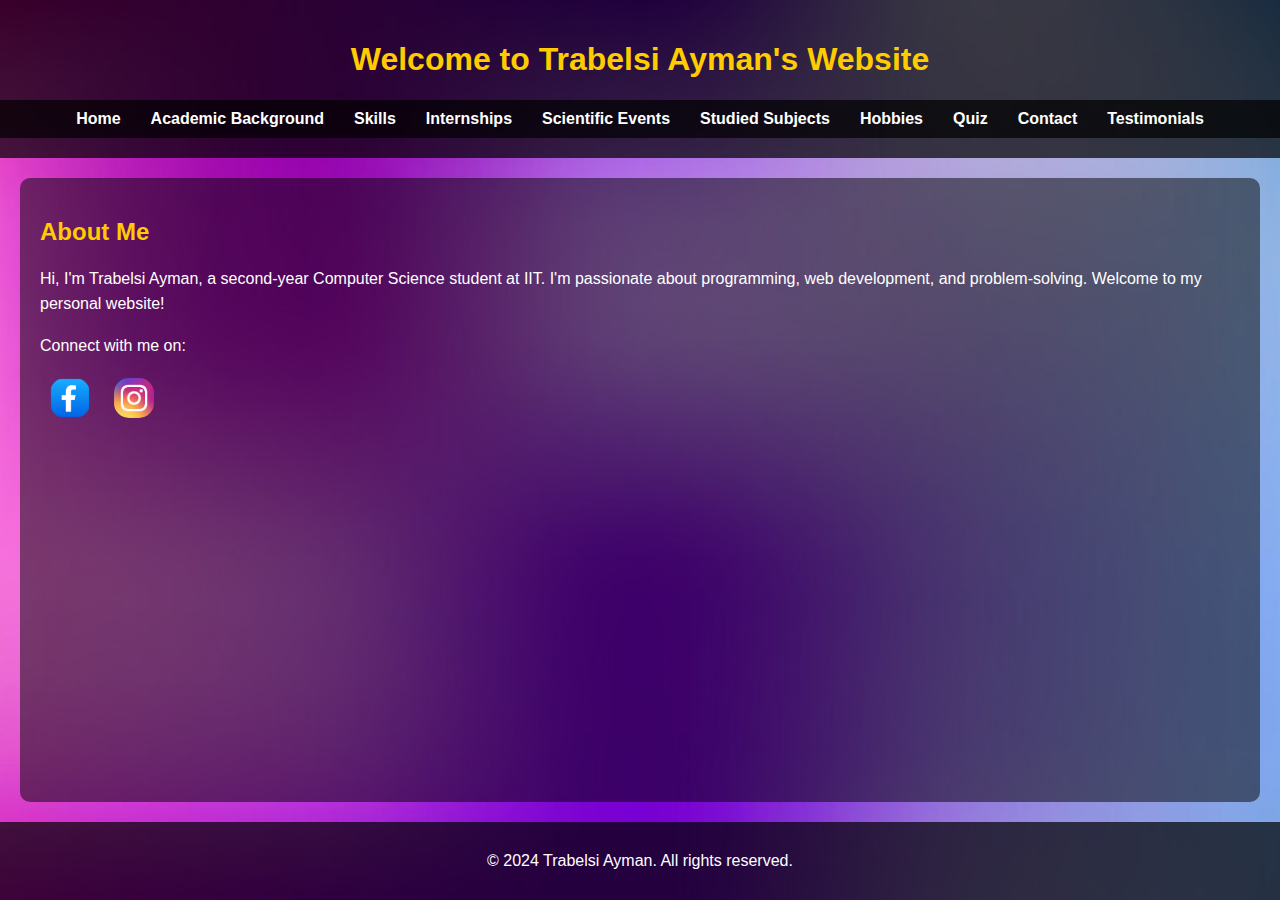
<file: index.html>
<!DOCTYPE html>
<html lang="en">
<head>
  <meta charset="UTF-8">
  <meta name="viewport" content="width=device-width, initial-scale=1.0">
  <title>My Personal Website</title>
  <link rel="stylesheet" href="styles.css">
</head>
<body>
  <header>
    <h1>Welcome to Trabelsi Ayman's Website</h1>
    <nav>
      <ul>
        <li><a href="index.html">Home</a></li>
        <li><a href="academic.html">Academic Background</a></li>
        <li><a href="skills.html">Skills</a></li>
        <li><a href="internships.html">Internships</a></li>
        <li><a href="events.html">Scientific Events</a></li>
        <li><a href="subjects.html">Studied Subjects</a></li>
        <li><a href="hobbies.html">Hobbies</a></li>
        <li><a href="quiz.html">Quiz</a></li>
        <li><a href="contact.html">Contact</a></li>
        <li><a href="testimonials.html">Testimonials</a></li>
      </ul>
    </nav>
  </header>
  <main>
    <section>
      <h2>About Me</h2>
      <p>Hi, I'm Trabelsi Ayman, a second-year Computer Science student at IIT. I'm passionate about programming, web development, and problem-solving. Welcome to my personal website!</p>
      <p>Connect with me on:</p>
      <div class="social-media">
        <a href="https://www.facebook.com/ayman.trabelsi.733/" target="_blank">
          <img src="assets/facebook-icon.png" alt="Facebook" width="40">
        </a>
        <a href="https://www.instagram.com/ayman_tbs/" target="_blank">
          <img src="assets/instagram-icon.png" alt="Instagram" width="40">
        </a>
      </div>
    </section>
  </main>
  <footer>
    <p>&copy; 2024 Trabelsi Ayman. All rights reserved.</p>
  </footer>
</body>
</html>
</file>
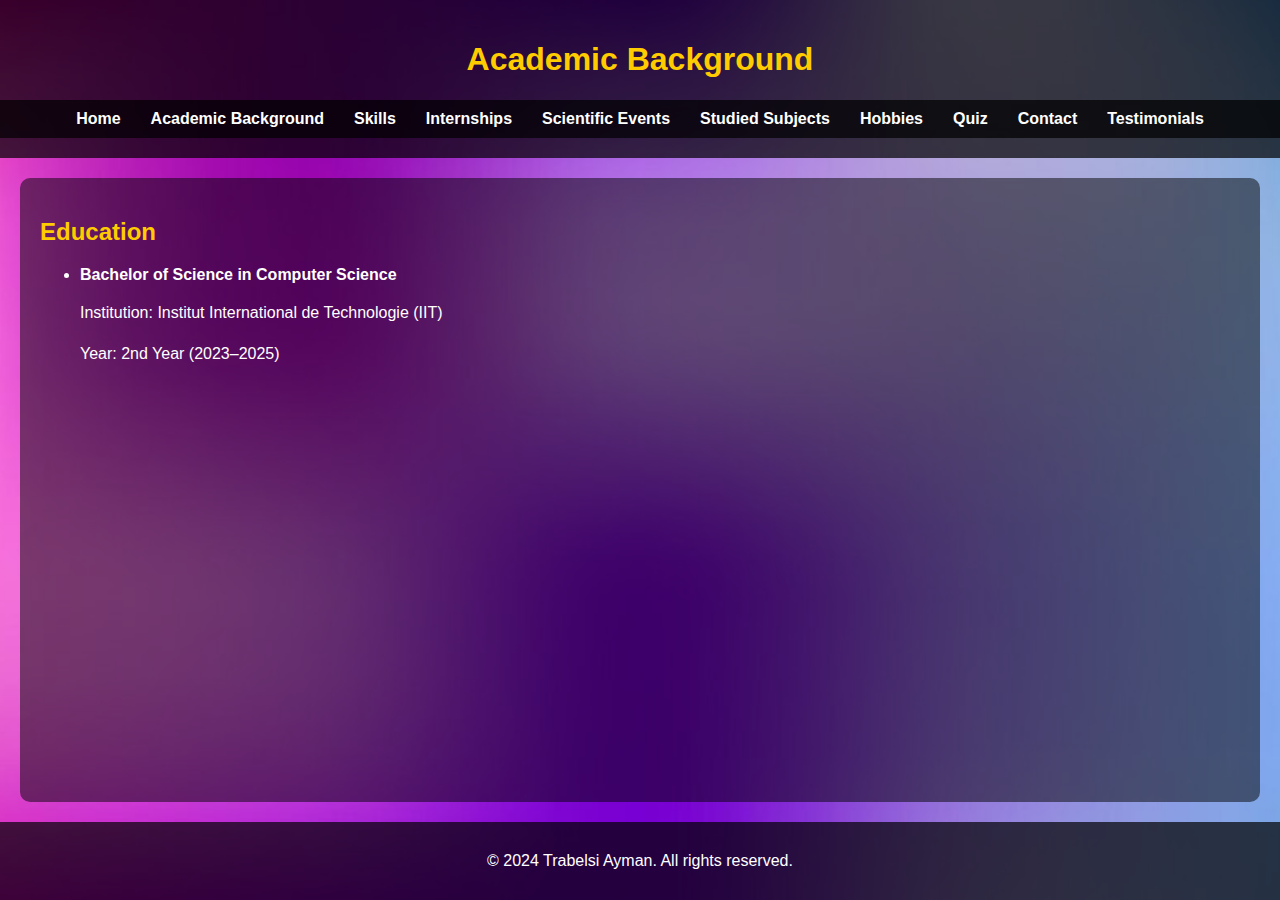
<file: academic.html>
<!DOCTYPE html>
<html lang="en">
<head>
  <meta charset="UTF-8">
  <meta name="viewport" content="width=device-width, initial-scale=1.0">
  <title>Academic Background</title>
  <link rel="stylesheet" href="styles.css">
</head>
<body>
  <header>
    <h1>Academic Background</h1>
    <nav>
      <ul>
        <li><a href="index.html">Home</a></li>
        <li><a href="academic.html">Academic Background</a></li>
        <li><a href="skills.html">Skills</a></li>
        <li><a href="internships.html">Internships</a></li>
        <li><a href="events.html">Scientific Events</a></li>
        <li><a href="subjects.html">Studied Subjects</a></li>
        <li><a href="hobbies.html">Hobbies</a></li>
        <li><a href="quiz.html">Quiz</a></li>
        <li><a href="contact.html">Contact</a></li>
        <li><a href="testimonials.html">Testimonials</a></li>
      </ul>
    </nav>
  </header>
  <main>
    <section>
      <h2>Education</h2>
      <ul>
        <li>
          <strong>Bachelor of Science in Computer Science</strong>
          <p>Institution: Institut International de Technologie (IIT)</p>
          <p>Year: 2nd Year (2023–2025)</p>
        </li>
      </ul>
    </section>
  </main>
  <footer>
    <p>&copy; 2024 Trabelsi Ayman. All rights reserved.</p>
  </footer>
</body>
</html>
</file>
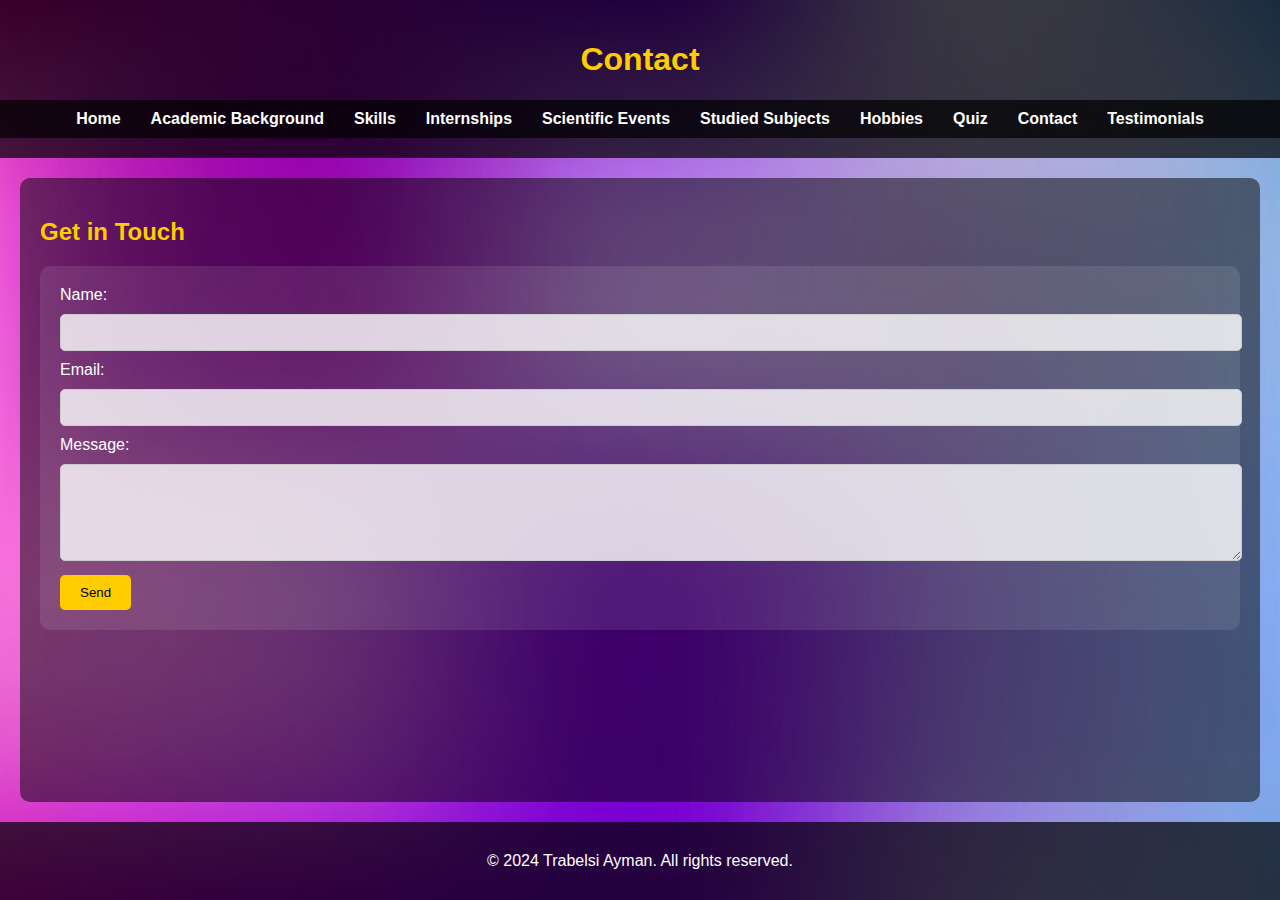
<file: contact.html>
<!DOCTYPE html>
<html lang="en">
<head>
  <meta charset="UTF-8">
  <meta name="viewport" content="width=device-width, initial-scale=1.0">
  <title>Contact</title>
  <link rel="stylesheet" href="styles.css">
</head>
<body>
  <header>
    <h1>Contact</h1>
    <nav>
        <ul>
          <li><a href="index.html">Home</a></li>
          <li><a href="academic.html">Academic Background</a></li>
          <li><a href="skills.html">Skills</a></li>
          <li><a href="internships.html">Internships</a></li>
          <li><a href="events.html">Scientific Events</a></li>
          <li><a href="subjects.html">Studied Subjects</a></li>
          <li><a href="hobbies.html">Hobbies</a></li>
          <li><a href="quiz.html">Quiz</a></li>
          <li><a href="contact.html">Contact</a></li>
          <li><a href="testimonials.html">Testimonials</a></li>
        </ul>
      </nav>
  </header>
  <main>
    <section>
      <h2>Get in Touch</h2>
      <form id="contact-form">
        <label for="name">Name:</label>
        <input type="text" id="name" name="name" required>
        
        <label for="email">Email:</label>
        <input type="email" id="email" name="email" required>
        
        <label for="message">Message:</label>
        <textarea id="message" name="message" rows="5" required></textarea>
        
        <button type="submit">Send</button>
      </form>
    </section>
  </main>
  <footer>
    <p>&copy; 2024 Trabelsi Ayman. All rights reserved.</p>
  </footer>
</body>
</html>
</file>
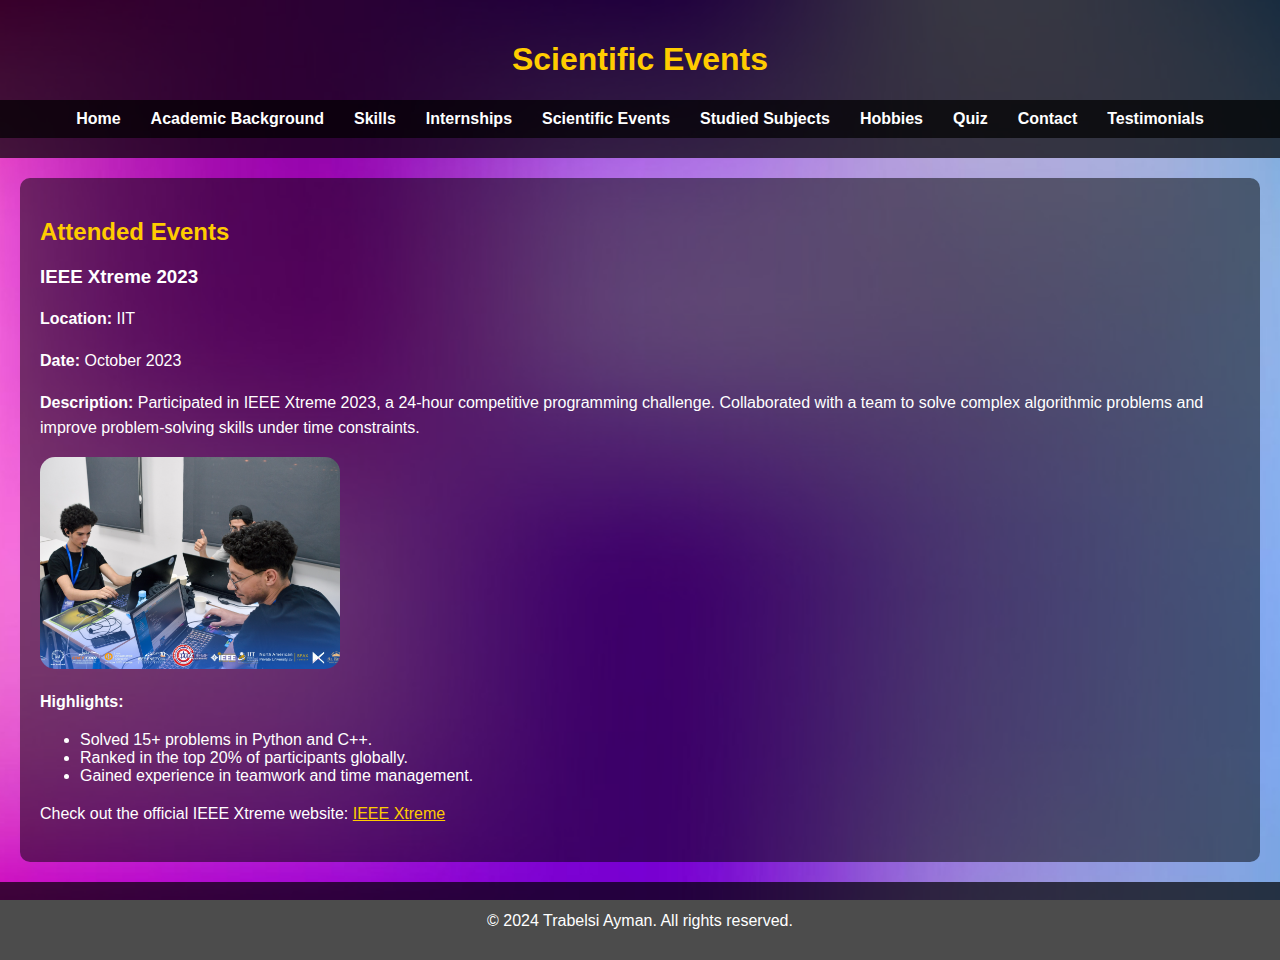
<file: events.html>
<!DOCTYPE html>
<html lang="en">
<head>
  <meta charset="UTF-8">
  <meta name="viewport" content="width=device-width, initial-scale=1.0">
  <title>Scientific Events</title>
  <link rel="stylesheet" href="styles.css">
</head>
<body>
  <header>
    <h1>Scientific Events</h1>
    <nav>
      <ul>
        <li><a href="index.html">Home</a></li>
        <li><a href="academic.html">Academic Background</a></li>
        <li><a href="skills.html">Skills</a></li>
        <li><a href="internships.html">Internships</a></li>
        <li><a href="events.html">Scientific Events</a></li>
        <li><a href="subjects.html">Studied Subjects</a></li>
        <li><a href="hobbies.html">Hobbies</a></li>
        <li><a href="quiz.html">Quiz</a></li>
        <li><a href="contact.html">Contact</a></li>
        <li><a href="testimonials.html">Testimonials</a></li>
      </ul>
    </nav>
  </header>
  <main>
    <section>
      <h2>Attended Events</h2>
      <div class="event">
        <h3>IEEE Xtreme 2023</h3>
        <p><strong>Location:</strong> IIT </p>
        <p><strong>Date:</strong> October 2023</p>
        <p><strong>Description:</strong> Participated in IEEE Xtreme 2023, a 24-hour competitive programming challenge. Collaborated with a team to solve complex algorithmic problems and improve problem-solving skills under time constraints.</p>
        <img src="assets/ieee.PNG" alt="IEEE Xtreme 2023 Image" width="300">
        <p><strong>Highlights:</strong></p>
        <ul>
          <li>Solved 15+ problems in Python and C++.</li>
          <li>Ranked in the top 20% of participants globally.</li>
          <li>Gained experience in teamwork and time management.</li>
        </ul>
        <p>Check out the official IEEE Xtreme website: <a href="https://ieeextreme.org/" target="_blank">IEEE Xtreme</a></p>
      </div>
      <!-- najem nzid lena -->
    </section>
  </main>
  <footer>
    <p>&copy; 2024 Trabelsi Ayman. All rights reserved.</p>
  </footer>
</body>
</html>
</file>
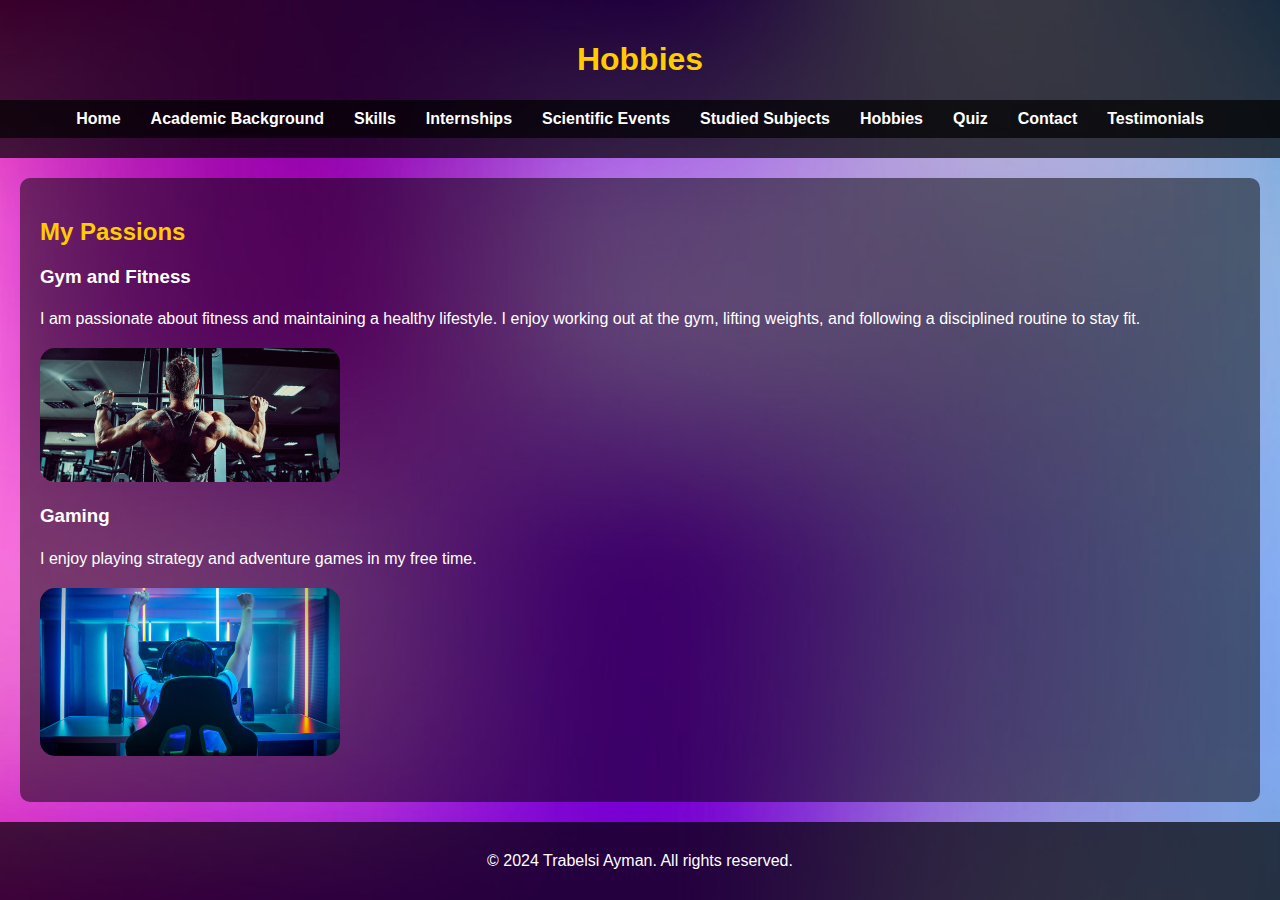
<file: hobbies.html>
<!DOCTYPE html>
<html lang="en">
<head>
  <meta charset="UTF-8">
  <meta name="viewport" content="width=device-width, initial-scale=1.0">
  <title>Hobbies</title>
  <link rel="stylesheet" href="styles.css">
</head>
<body>
  <header>
    <h1>Hobbies</h1>
    <nav>
        <ul>
          <li><a href="index.html">Home</a></li>
          <li><a href="academic.html">Academic Background</a></li>
          <li><a href="skills.html">Skills</a></li>
          <li><a href="internships.html">Internships</a></li>
          <li><a href="events.html">Scientific Events</a></li>
          <li><a href="subjects.html">Studied Subjects</a></li>
          <li><a href="hobbies.html">Hobbies</a></li>
          <li><a href="quiz.html">Quiz</a></li>
          <li><a href="contact.html">Contact</a></li>
          <li><a href="testimonials.html">Testimonials</a></li>
        </ul>
      </nav>
  </header>
  <main>
    <section>
      <h2>My Passions</h2>
      <div class="hobby">
        <h3>Gym and Fitness</h3>
        <p>I am passionate about fitness and maintaining a healthy lifestyle. I enjoy working out at the gym, lifting weights, and following a disciplined routine to stay fit.</p>
        <img src="assets/gym.jpg" alt="Gym Image" width="300">
      </div>
      <div class="hobby">
        <h3>Gaming</h3>
        <p>I enjoy playing strategy and adventure games in my free time.</p>
        <img src="assets/gaming.jpg" alt="Gaming Image" width="300">
      </div>
      <!-- ken n7eb nzid lena  -->
    </section>
  </main>
  <footer>
    <p>&copy; 2024 Trabelsi Ayman. All rights reserved.</p>
  </footer>
</body>
</html>
</file>
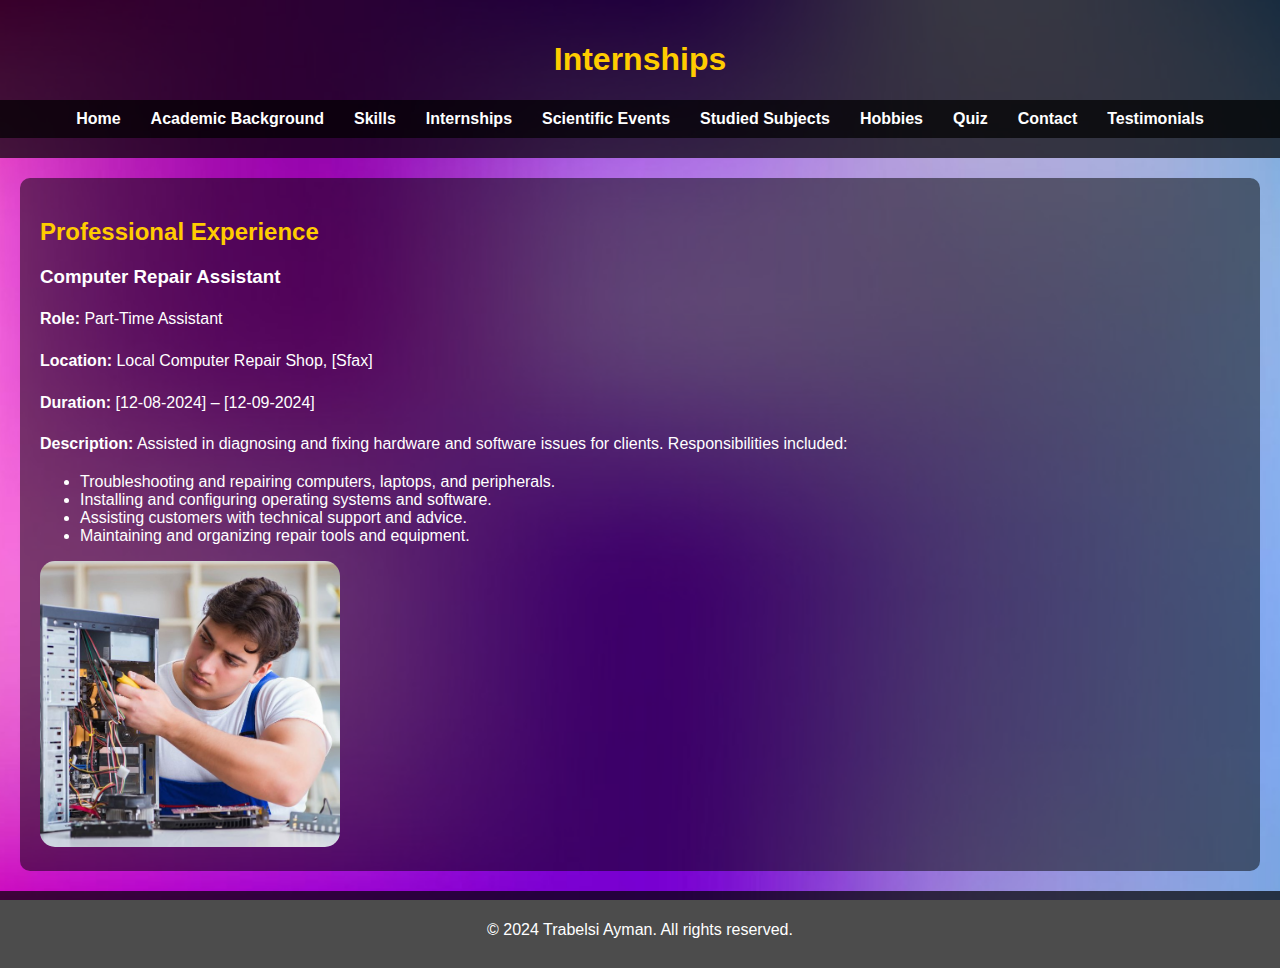
<file: internships.html>
<!DOCTYPE html>
<html lang="en">
<head>
  <meta charset="UTF-8">
  <meta name="viewport" content="width=device-width, initial-scale=1.0">
  <title>Internships</title>
  <link rel="stylesheet" href="styles.css">
</head>
<body>
  <header>
    <h1>Internships</h1>
    <nav>
      <ul>
        <li><a href="index.html">Home</a></li>
        <li><a href="academic.html">Academic Background</a></li>
        <li><a href="skills.html">Skills</a></li>
        <li><a href="internships.html">Internships</a></li>
        <li><a href="events.html">Scientific Events</a></li>
        <li><a href="subjects.html">Studied Subjects</a></li>
        <li><a href="hobbies.html">Hobbies</a></li>
        <li><a href="quiz.html">Quiz</a></li>
        <li><a href="contact.html">Contact</a></li>
        <li><a href="testimonials.html">Testimonials</a></li>
      </ul>
    </nav>
  </header>
  <main>
    <section>
      <h2>Professional Experience</h2>
      <div class="internship">
        <h3>Computer Repair Assistant</h3>
        <p><strong>Role:</strong> Part-Time Assistant</p>
        <p><strong>Location:</strong> Local Computer Repair Shop, [Sfax]</p>
        <p><strong>Duration:</strong> [12-08-2024] – [12-09-2024]</p>
        <p><strong>Description:</strong> Assisted in diagnosing and fixing hardware and software issues for clients. Responsibilities included:</p>
        <ul>
          <li>Troubleshooting and repairing computers, laptops, and peripherals.</li>
          <li>Installing and configuring operating systems and software.</li>
          <li>Assisting customers with technical support and advice.</li>
          <li>Maintaining and organizing repair tools and equipment.</li>
        </ul>
        <img src="assets/Computer Repair.jpg" alt="Computer Repair Image" width="300">
      </div>
      <!-- Add more internships or experiences as needed -->
    </section>
  </main>
  <footer>
    <p>&copy; 2024 Trabelsi Ayman. All rights reserved.</p>
  </footer>
</body>
</html>
</file>
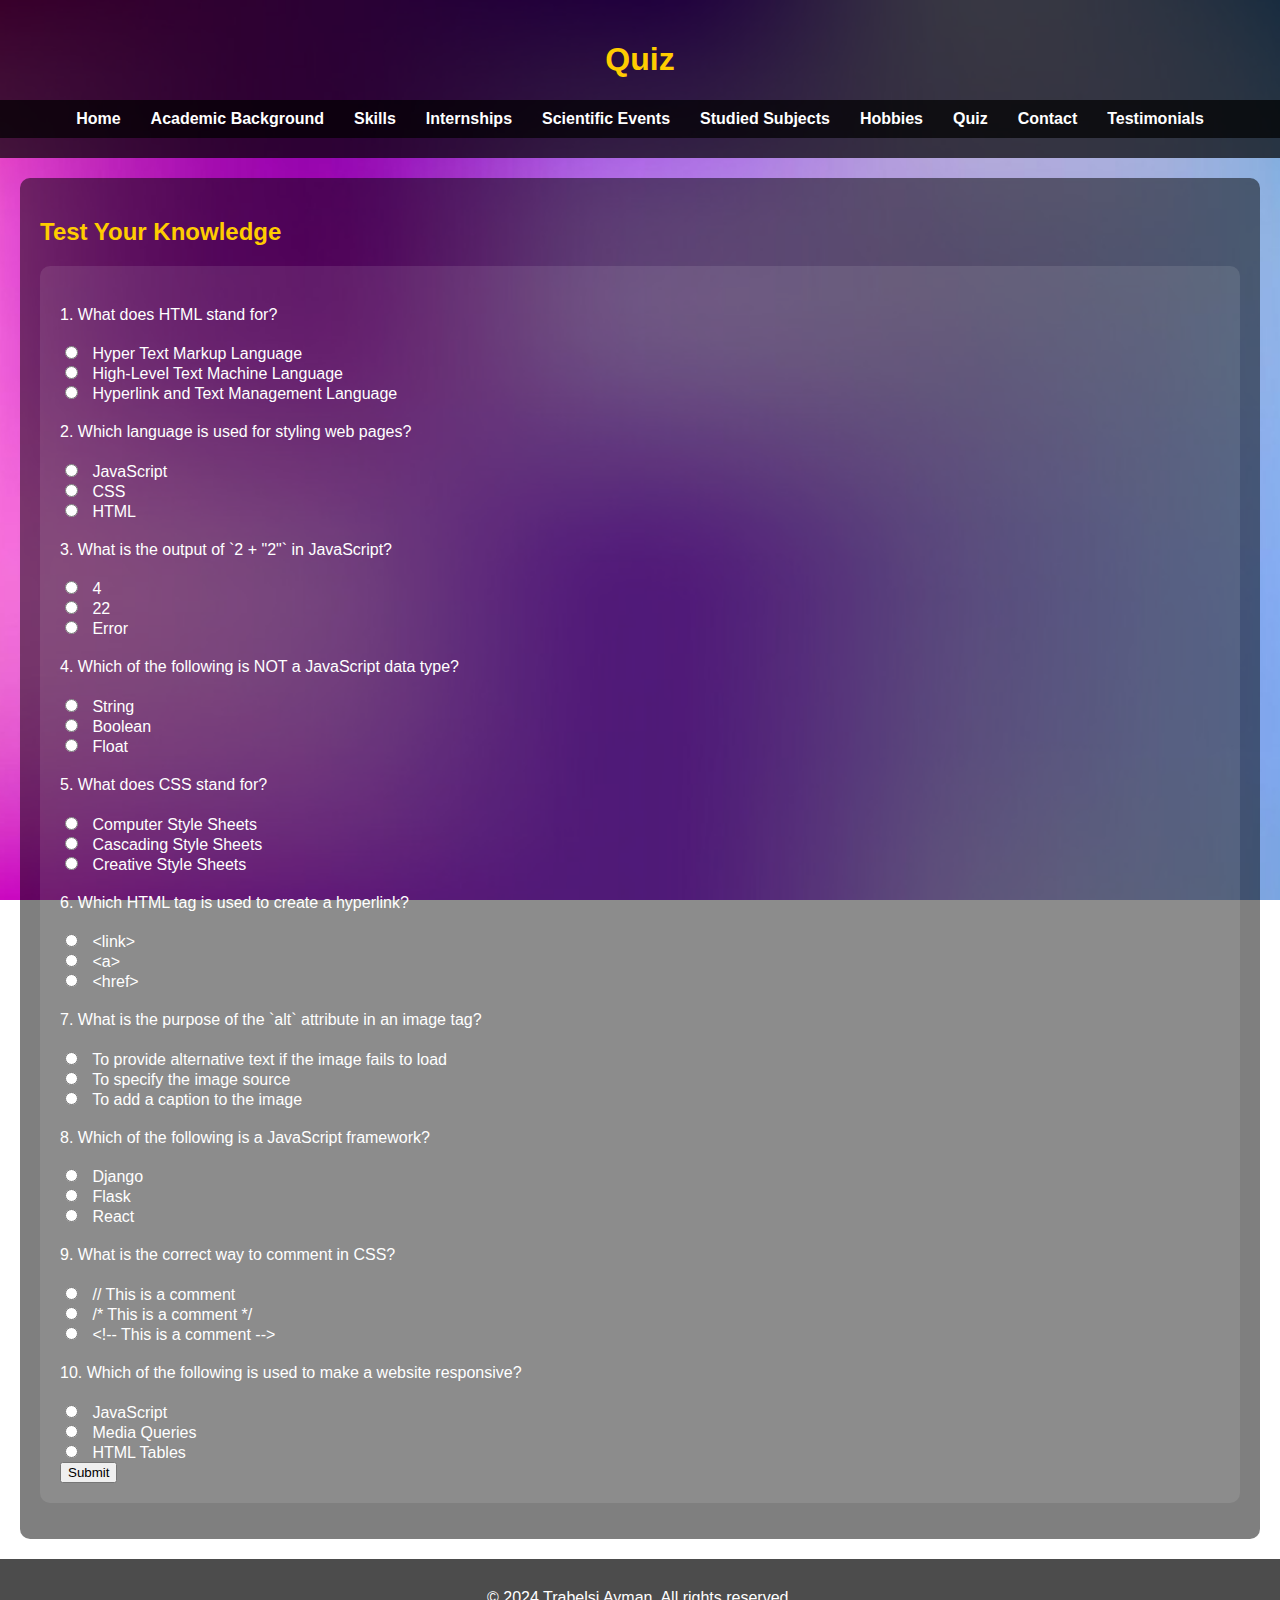
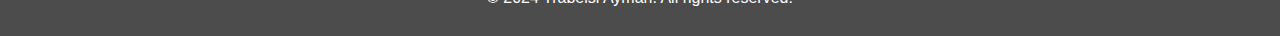
<file: quiz.html>
<!DOCTYPE html>
<html lang="en">
<head>
  <meta charset="UTF-8">
  <meta name="viewport" content="width=device-width, initial-scale=1.0">
  <title>Quiz</title>
  <link rel="stylesheet" href="styles.css">
</head>
<body>
  <header>
    <h1>Quiz</h1>
    <nav>
      <ul>
        <li><a href="index.html">Home</a></li>
        <li><a href="academic.html">Academic Background</a></li>
        <li><a href="skills.html">Skills</a></li>
        <li><a href="internships.html">Internships</a></li>
        <li><a href="events.html">Scientific Events</a></li>
        <li><a href="subjects.html">Studied Subjects</a></li>
        <li><a href="hobbies.html">Hobbies</a></li>
        <li><a href="quiz.html">Quiz</a></li>
        <li><a href="contact.html">Contact</a></li>
        <li><a href="testimonials.html">Testimonials</a></li>
      </ul>
    </nav>
  </header>
  <main>
    <section>
      <h2>Test Your Knowledge</h2>
      <form id="quiz-form">
        <div>
          <p>1. What does HTML stand for?</p>
          <input type="radio" name="q1" value="a"> Hyper Text Markup Language<br>
          <input type="radio" name="q1" value="b"> High-Level Text Machine Language<br>
          <input type="radio" name="q1" value="c"> Hyperlink and Text Management Language<br>
        </div>
        <div>
          <p>2. Which language is used for styling web pages?</p>
          <input type="radio" name="q2" value="a"> JavaScript<br>
          <input type="radio" name="q2" value="b"> CSS<br>
          <input type="radio" name="q2" value="c"> HTML<br>
        </div>
        <div>
          <p>3. What is the output of `2 + "2"` in JavaScript?</p>
          <input type="radio" name="q3" value="a"> 4<br>
          <input type="radio" name="q3" value="b"> 22<br>
          <input type="radio" name="q3" value="c"> Error<br>
        </div>
        <div>
          <p>4. Which of the following is NOT a JavaScript data type?</p>
          <input type="radio" name="q4" value="a"> String<br>
          <input type="radio" name="q4" value="b"> Boolean<br>
          <input type="radio" name="q4" value="c"> Float<br>
        </div>
        <div>
          <p>5. What does CSS stand for?</p>
          <input type="radio" name="q5" value="a"> Computer Style Sheets<br>
          <input type="radio" name="q5" value="b"> Cascading Style Sheets<br>
          <input type="radio" name="q5" value="c"> Creative Style Sheets<br>
        </div>
        <div>
          <p>6. Which HTML tag is used to create a hyperlink?</p>
          <input type="radio" name="q6" value="a"> &lt;link&gt;<br>
          <input type="radio" name="q6" value="b"> &lt;a&gt;<br>
          <input type="radio" name="q6" value="c"> &lt;href&gt;<br>
        </div>
        <div>
          <p>7. What is the purpose of the `alt` attribute in an image tag?</p>
          <input type="radio" name="q7" value="a"> To provide alternative text if the image fails to load<br>
          <input type="radio" name="q7" value="b"> To specify the image source<br>
          <input type="radio" name="q7" value="c"> To add a caption to the image<br>
        </div>
        <div>
          <p>8. Which of the following is a JavaScript framework?</p>
          <input type="radio" name="q8" value="a"> Django<br>
          <input type="radio" name="q8" value="b"> Flask<br>
          <input type="radio" name="q8" value="c"> React<br>
        </div>
        <div>
          <p>9. What is the correct way to comment in CSS?</p>
          <input type="radio" name="q9" value="a"> // This is a comment<br>
          <input type="radio" name="q9" value="b"> /* This is a comment */<br>
          <input type="radio" name="q9" value="c"> &lt;!-- This is a comment --&gt;<br>
        </div>
        <div>
          <p>10. Which of the following is used to make a website responsive?</p>
          <input type="radio" name="q10" value="a"> JavaScript<br>
          <input type="radio" name="q10" value="b"> Media Queries<br>
          <input type="radio" name="q10" value="c"> HTML Tables<br>
        </div>
        <button type="submit">Submit</button>
      </form>
      <p id="result"></p>
    </section>
  </main>
  <footer>
    <p>&copy; 2024 Trabelsi Ayman. All rights reserved.</p>
  </footer>
  <script src="script.js"></script>
</body>
</html>
</file>
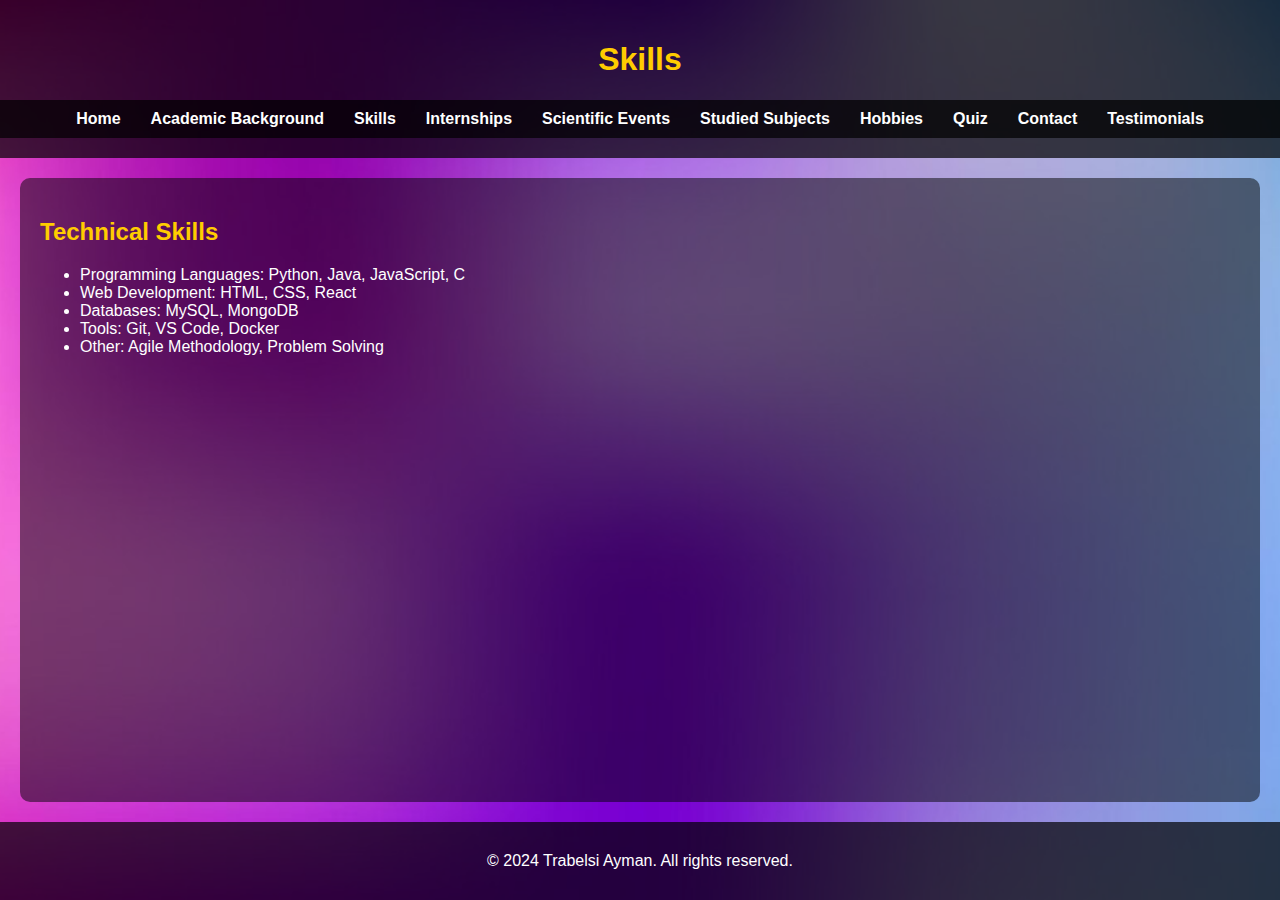
<file: skills.html>
<!DOCTYPE html>
<html lang="en">
<head>
  <meta charset="UTF-8">
  <meta name="viewport" content="width=device-width, initial-scale=1.0">
  <title>Skills</title>
  <link rel="stylesheet" href="styles.css">
</head>
<body>
  <header>
    <h1>Skills</h1>
    <nav>
      <ul>
        <li><a href="index.html">Home</a></li>
        <li><a href="academic.html">Academic Background</a></li>
        <li><a href="skills.html">Skills</a></li>
        <li><a href="internships.html">Internships</a></li>
        <li><a href="events.html">Scientific Events</a></li>
        <li><a href="subjects.html">Studied Subjects</a></li>
        <li><a href="hobbies.html">Hobbies</a></li>
        <li><a href="quiz.html">Quiz</a></li>
        <li><a href="contact.html">Contact</a></li>
        <li><a href="testimonials.html">Testimonials</a></li>
      </ul>
    </nav>
  </header>
  <main>
    <section>
      <h2>Technical Skills</h2>
      <ul>
        <li>Programming Languages: Python, Java, JavaScript, C</li>
        <li>Web Development: HTML, CSS, React</li>
        <li>Databases: MySQL, MongoDB</li>
        <li>Tools: Git, VS Code, Docker</li>
        <li>Other: Agile Methodology, Problem Solving</li>
      </ul>
    </section>
  </main>
  <footer>
    <p>&copy; 2024 Trabelsi Ayman. All rights reserved.</p>
  </footer>
</body>
</html>
</file>
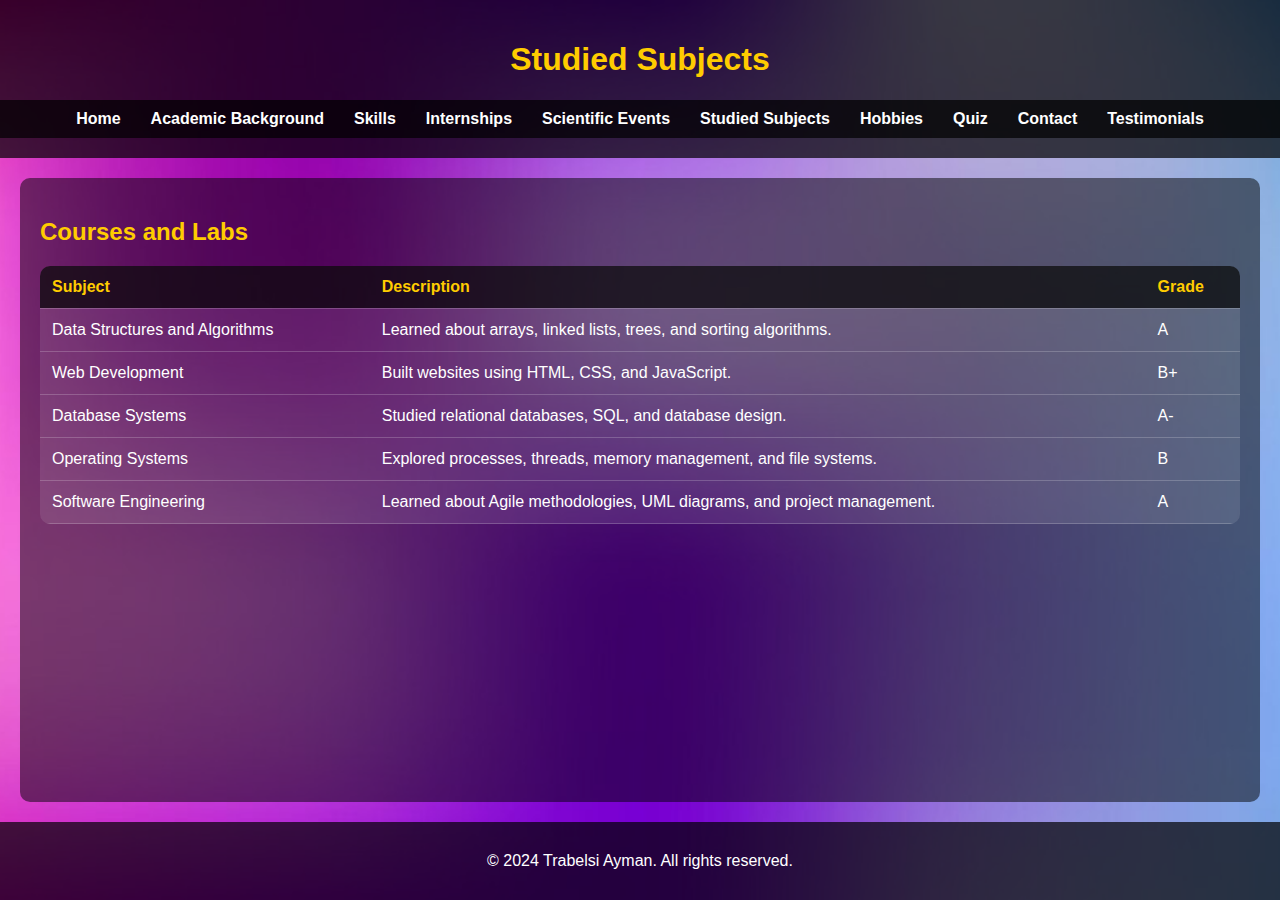
<file: subjects.html>
<!DOCTYPE html>
<html lang="en">
<head>
  <meta charset="UTF-8">
  <meta name="viewport" content="width=device-width, initial-scale=1.0">
  <title>Studied Subjects</title>
  <link rel="stylesheet" href="styles.css">
</head>
<body>
  <header>
    <h1>Studied Subjects</h1>
    <nav>
      <ul>
        <li><a href="index.html">Home</a></li>
        <li><a href="academic.html">Academic Background</a></li>
        <li><a href="skills.html">Skills</a></li>
        <li><a href="internships.html">Internships</a></li>
        <li><a href="events.html">Scientific Events</a></li>
        <li><a href="subjects.html">Studied Subjects</a></li>
        <li><a href="hobbies.html">Hobbies</a></li>
        <li><a href="quiz.html">Quiz</a></li>
        <li><a href="contact.html">Contact</a></li>
        <li><a href="testimonials.html">Testimonials</a></li>
      </ul>
    </nav>
  </header>
  <main>
    <section>
      <h2>Courses and Labs</h2>
      <table>
        <thead>
          <tr>
            <th>Subject</th>
            <th>Description</th>
            <th>Grade</th>
          </tr>
        </thead>
        <tbody>
          <tr>
            <td>Data Structures and Algorithms</td>
            <td>Learned about arrays, linked lists, trees, and sorting algorithms.</td>
            <td>A</td>
          </tr>
          <tr>
            <td>Web Development</td>
            <td>Built websites using HTML, CSS, and JavaScript.</td>
            <td>B+</td>
          </tr>
          <tr>
            <td>Database Systems</td>
            <td>Studied relational databases, SQL, and database design.</td>
            <td>A-</td>
          </tr>
          <tr>
            <td>Operating Systems</td>
            <td>Explored processes, threads, memory management, and file systems.</td>
            <td>B</td>
          </tr>
          <tr>
            <td>Software Engineering</td>
            <td>Learned about Agile methodologies, UML diagrams, and project management.</td>
            <td>A</td>
          </tr>
        </tbody>
      </table>
    </section>
  </main>
  <footer>
    <p>&copy; 2024 Trabelsi Ayman. All rights reserved.</p>
  </footer>
</body>
</html>
</file>
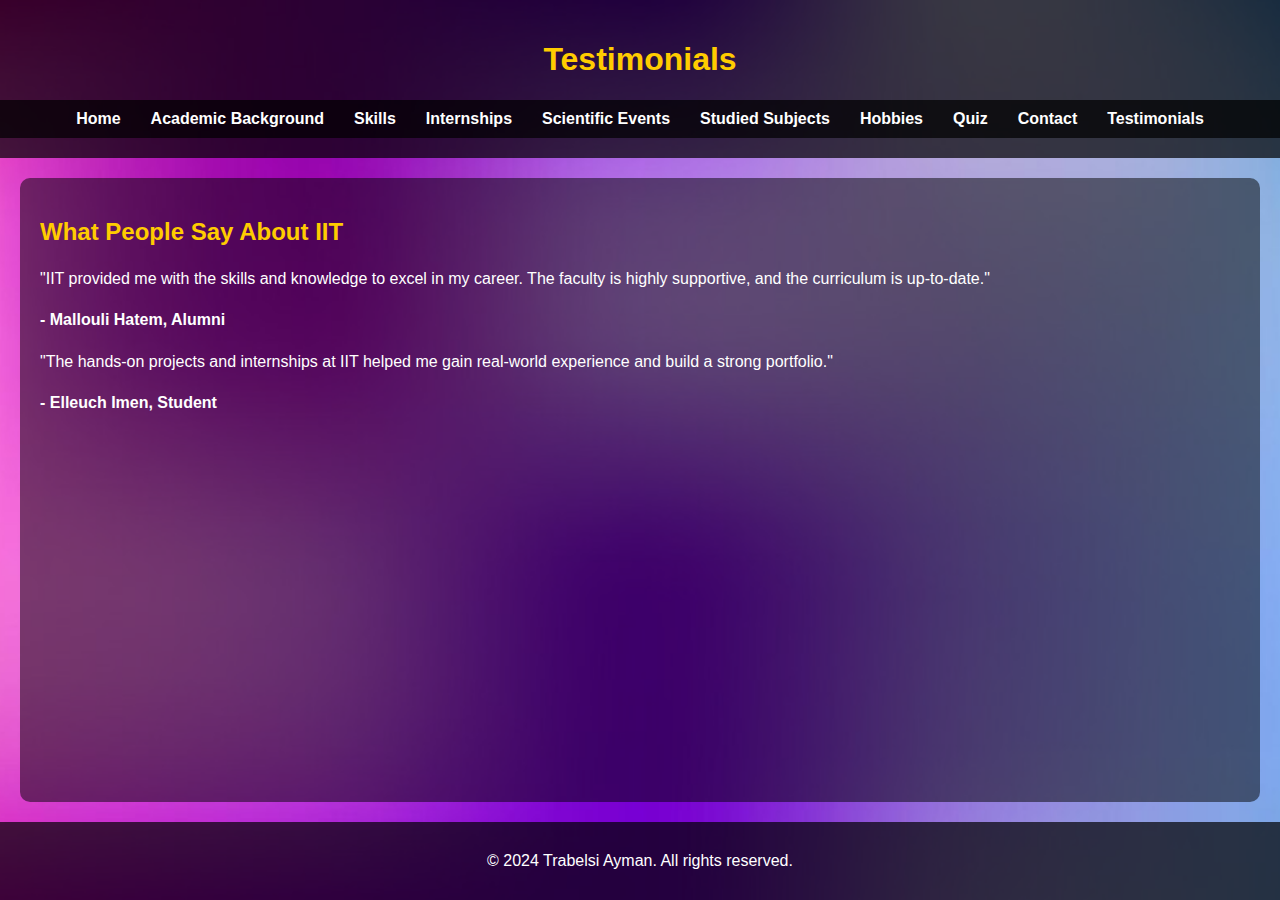
<file: testimonials.html>
<!DOCTYPE html>
<html lang="en">
<head>
  <meta charset="UTF-8">
  <meta name="viewport" content="width=device-width, initial-scale=1.0">
  <title>Testimonials</title>
  <link rel="stylesheet" href="styles.css">
</head>
<body>
  <header>
    <h1>Testimonials</h1>
    <nav>
        <ul>
          <li><a href="index.html">Home</a></li>
          <li><a href="academic.html">Academic Background</a></li>
          <li><a href="skills.html">Skills</a></li>
          <li><a href="internships.html">Internships</a></li>
          <li><a href="events.html">Scientific Events</a></li>
          <li><a href="subjects.html">Studied Subjects</a></li>
          <li><a href="hobbies.html">Hobbies</a></li>
          <li><a href="quiz.html">Quiz</a></li>
          <li><a href="contact.html">Contact</a></li>
          <li><a href="testimonials.html">Testimonials</a></li>
        </ul>
      </nav>
  </header>
  <main>
    <section>
      <h2>What People Say About IIT</h2>
      <div class="testimonial">
        <p>"IIT provided me with the skills and knowledge to excel in my career. The faculty is highly supportive, and the curriculum is up-to-date."</p>
        <p><strong>- Mallouli Hatem, Alumni</strong></p>
      </div>
      <div class="testimonial">
        <p>"The hands-on projects and internships at IIT helped me gain real-world experience and build a strong portfolio."</p>
        <p><strong>- Elleuch Imen, Student</strong></p>
      </div>
      <!-- najem nzid lena -->
    </section>
  </main>
  <footer>
    <p>&copy; 2024 Trabelsi Ayman. All rights reserved.</p>
  </footer>
</body>
</html>
</file>
<file: styles.css>
/* General Styles */
body {
  font-family: Arial, sans-serif;
  margin: 0;
  padding: 0;
  background-image: url('impresionante-fondo-borroso-abstracto-malla-vectorial-diseno-web-fondo-pantalla-borroso-degradado-colorido_84176-2214.jpg'); /* Add the background image */
  background-size: cover; /* bech teswira te5o lecran keml */
  background-position: center; /* Center the image */
  background-attachment: fixed; /* wa9t tscroli tb9a backgroud mfixiya */
  color: #fff; /* change l couleur lel white */
  display: flex;
  flex-direction: column;
  min-height: 100vh; /* bech l body ye5o lheight kml */
}

header {
  background-color: rgba(0, 0, 0, 0.7); /* background 9rib lel transparent */
  color: #fff;
  padding: 20px 0;
  text-align: center;
}

nav ul {
  list-style: none;
  padding: 0;
}

nav ul li {
  display: inline;
  margin: 0 15px;
}

nav ul li a {
  color: #fff;
  text-decoration: none;
  font-weight: bold;
}

nav ul li a:hover {
  color: #ffcc00; /* wa9t t7ot souris 3la w7da mel nav yetbedel couleur mt3ha */
}

main {
  padding: 20px;
  background-color: rgba(0, 0, 0, 0.5); /* 9rib lel transparent for content */
  margin: 20px;
  border-radius: 10px; /* lajneb mdawra Rounded corners */
  flex: 1; /* lahna najmo nzido contenue 9ad man7ebo wel footer yelsa9 lota */
}

footer {
  background-color: rgba(0, 0, 0, 0.7); /* background 9rib lel transparent */
  color: #fff;
  text-align: center;
  padding: 10px 0;
  width: 100%;
}

/* nzido Styles for Better Readability */
h1, h2 {
  color: #ffcc00; /* Yellow color for headings */
}

p {
  line-height: 1.6; /* Improve readability */
}

a {
  color: #ffcc00; /* Yellow color for links */
}

a:hover {
  text-decoration: underline; /* links msatrin fil hover */
}

/* Quiz Form Styles */
#quiz-form {
  background-color: rgba(255, 255, 255, 0.1); /* 9rib lel transparent white */
  padding: 20px;
  border-radius: 10px;
}

#quiz-form p {
  color: #fff; /* net2akdo li text yetara */
}

#quiz-form input {
  margin-right: 10px;
}

#result {
  font-weight: bold;
  color: #ffcc00; /* result todhher beloun lasfer */
}

/* Contact Form Styles */
#contact-form {
  background-color: rgba(255, 255, 255, 0.1); /* 9rib lel transparent white */
  padding: 20px;
  border-radius: 10px;
}

#contact-form label {
  color: #fff; /* net2akdo li labels yetara */
}

#contact-form input, #contact-form textarea {
  width: 100%;
  padding: 10px;
  margin: 10px 0;
  border: 1px solid #ccc;
  border-radius: 5px;
  background-color: rgba(255, 255, 255, 0.8); /* background fet7 lel inputs */
}

#contact-form button {
  background-color: #ffcc00; /* Yellow button */
  color: #000;
  padding: 10px 20px;
  border: none;
  border-radius: 5px;
  cursor: pointer;
}

#contact-form button:hover {
  background-color: #e6b800; /* asfar lel hover */
}

/* Social Media Icons */
.social-media {
  margin-top: 20px;
}

.social-media a {
  margin: 0 10px;
  text-decoration: none;
  transition: transform 0.3s ease; /* Add a hover effect */
}

.social-media a:hover {
  transform: scale(1.2); /* bech tekber l icon ki t3adi 3liha souris */
}

.social-media img {
  width: 40px; /* nbadel 7ajm l icon */
  height: 40px;
}
/* Table Styles */
table {
  width: 100%;
  border-collapse: collapse;
  margin: 20px 0;
  background-color: rgba(255, 255, 255, 0.1); /* bakcground 9rib lel transparant */
  border-radius: 10px;
  overflow: hidden; /* net2akdo ano lajneb lemdawra 4ahra */
}

table th, table td {
  padding: 12px;
  text-align: left;
  border-bottom: 1px solid rgba(255, 255, 255, 0.2); /* borders fet7a lel rows */
}

table th {
  background-color: rgba(0, 0, 0, 0.7); /* background ak7el lel header */
  color: #ffcc00; /* Yellow color lel header text */
}

table tr:hover {
  background-color: rgba(255, 255, 255, 0.05); /* l hover yefte7 ki n7oto souris */
}
/* Navigation Menu Styles */
nav ul {
  list-style: none;
  padding: 0;
  margin: 0;
  display: flex;
  justify-content: center;
  background-color: rgba(0, 0, 0, 0.7); /* background 9rib lel transparant */
  padding: 10px 0;
}

nav ul li {
  margin: 0 15px;
}

nav ul li a {
  color: #fff;
  text-decoration: none;
  font-weight: bold;
  transition: color 0.3s ease;
}

nav ul li a:hover {
  color: #ffcc00; /* ybadel link color fil hover */
}
/* Rounded Images */
img {
  border-radius: 15px; /* ken n7eb nzid ndawro najem lena */
  max-width: 100%;
  height: auto;
}
</file>
